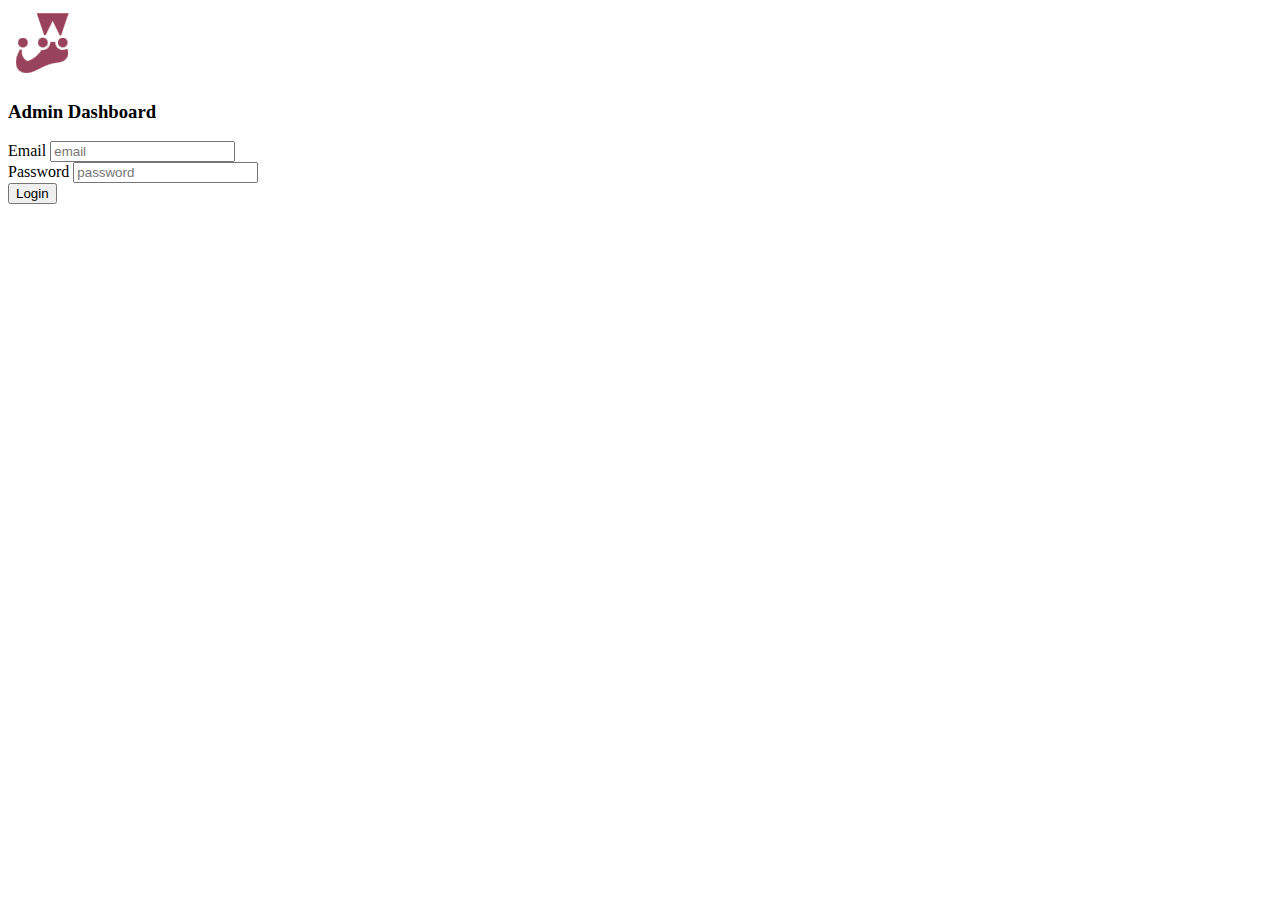
<file: login.html>
<!DOCTYPE html>
<html lang="en">
<head>
    <meta charset="UTF-8">
    <meta http-equiv="X-UA-Compatible" content="IE=edge">
    <meta name="viewport" content="width=device-width, initial-scale=1.0">
    <title>Document</title>
    <link href="https://cdn.jsdelivr.net/npm/bootstrap@5.1.3/dist/css/bootstrap.min.css" rel="stylesheet" integrity="sha384-1BmE4kWBq78iYhFldvKuhfTAU6auU8tT94WrHftjDbrCEXSU1oBoqyl2QvZ6jIW3" crossorigin="anonymous">
</head>
<body>
   <div class="container-fluid w-50 mt-5 mb-5">
       <div class="my-5 text-center">
           <img src="assets/imgs/logo.png.png" alt="">
           <h3 class="mt-3">Admin Dashboard</h3>
       </div>
    <form>
        <div class="mb-2 form-group">
            <label>Email</label>
            <input class="form-control" type="email" placeholder="email" name="email" id="email">
        </div>
        <div class="mb-2 form-group">
            <label>Password</label>
            <input class="form-control" type="password" placeholder="password" name="password" id="password">
        </div>
        <div class="mb-2 text-center">
            <input class="btn btn-primary mt-3" type="submit" value="Login" name="login-btn" id="login-btn">
        </div>
    </form>
   </div>

   <script src="https://code.jquery.com/jquery-3.6.0.min.js" integrity="sha256-/xUj+3OJU5yExlq6GSYGSHk7tPXikynS7ogEvDej/m4=" crossorigin="anonymous"></script>
<script src="https://cdn.jsdelivr.net/npm/bootstrap@5.1.3/dist/js/bootstrap.bundle.min.js" integrity="sha384-ka7Sk0Gln4gmtz2MlQnikT1wXgYsOg+OMhuP+IlRH9sENBO0LRn5q+8nbTov4+1p" crossorigin="anonymous"></script>
</body>
</html>
</file>
